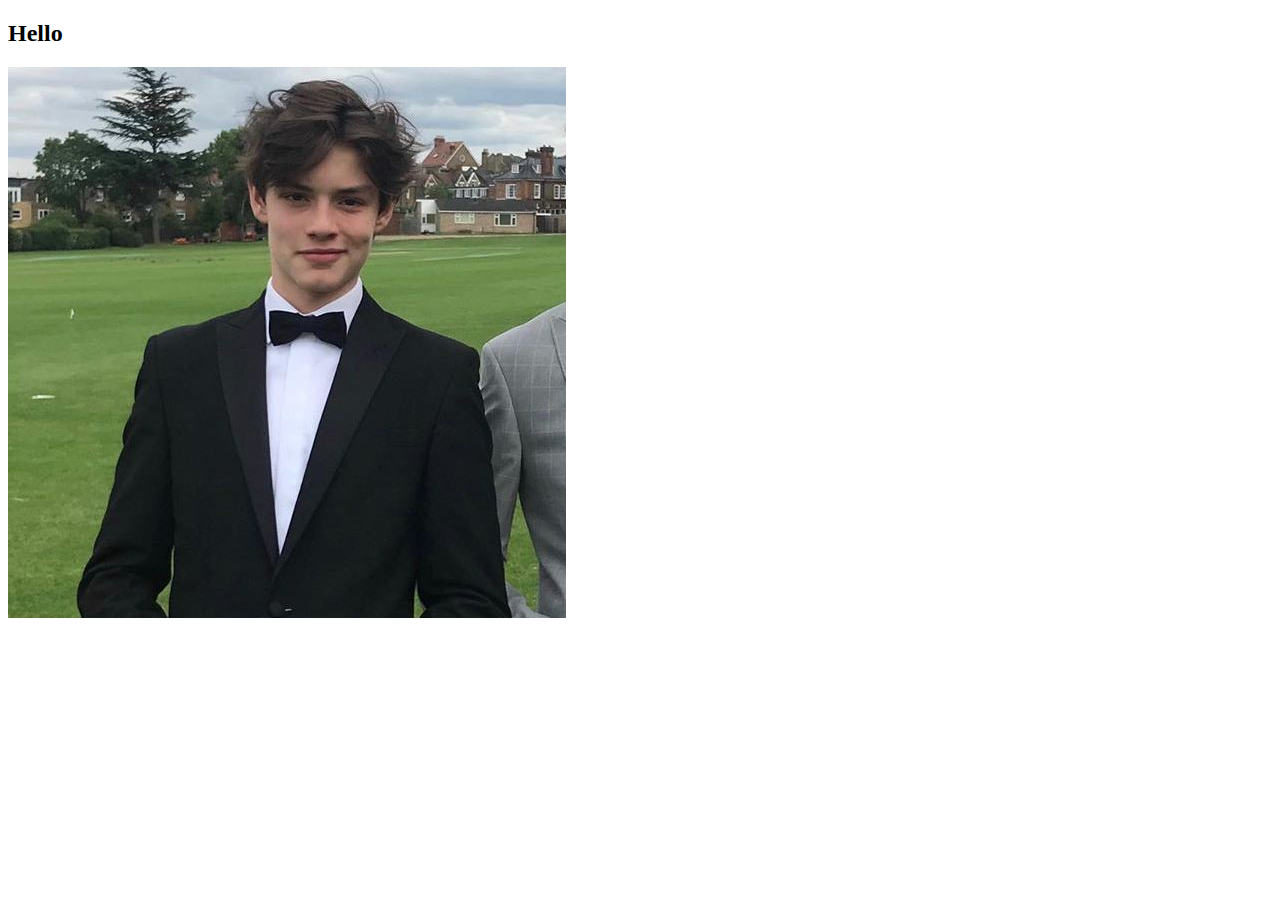
<file: about.html>
<!DOCTYPE html>
<html lang="en">
<head>
    <meta charset="UTF-8">
    <meta name="viewport" content="width=device-width, initial-scale=1.0">
    <title>Document</title>
</head>
<body>
    <h2>Hello</h2>
    <img src="Louis Partridge.png" alt="">
</body>
</html>
</file>
